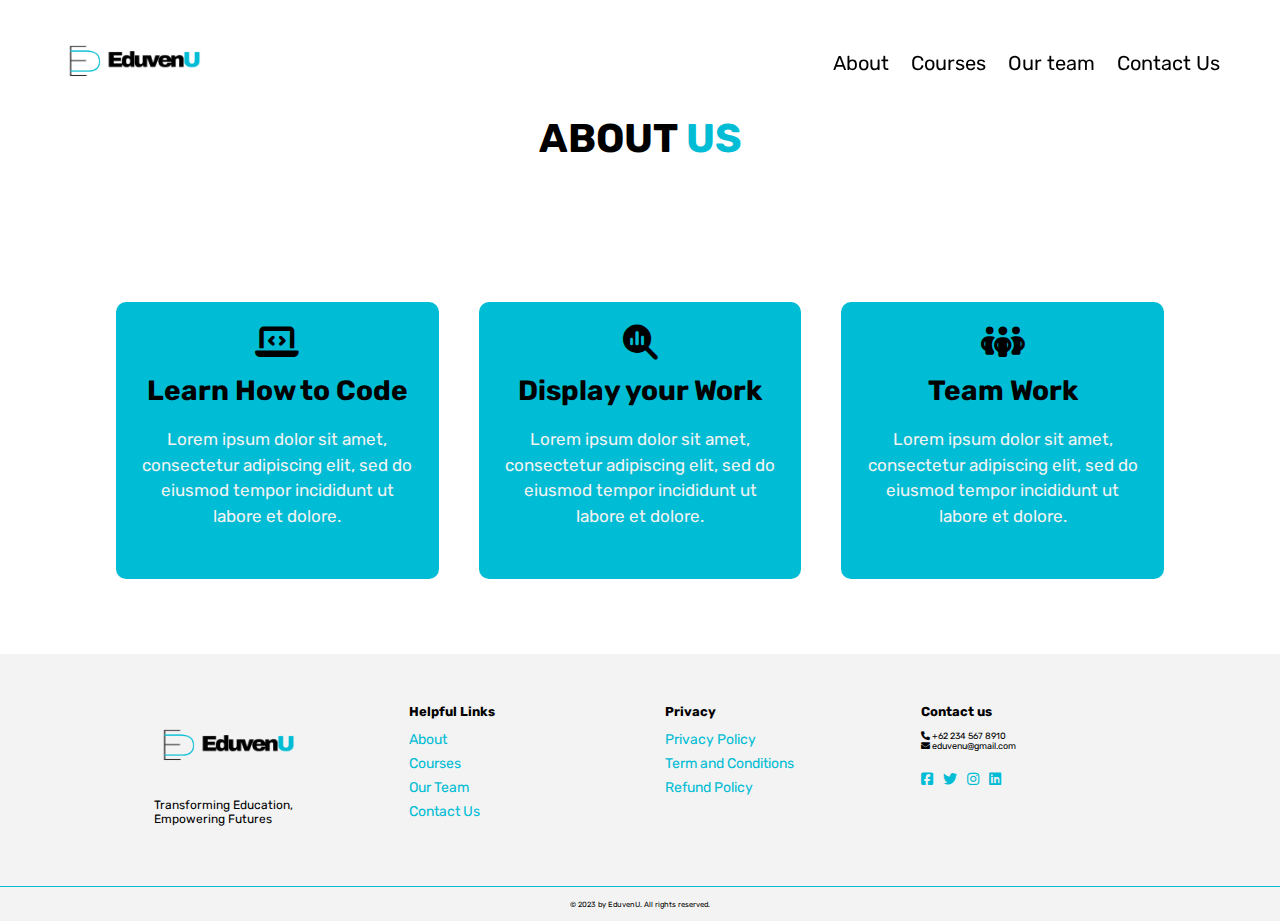
<file: about.html>
<!DOCTYPE html>
<html lang="en">
  <head>
    <meta charset="UTF-8" />
    <meta http-equiv="X-UA-Compatible" content="IE=edge" />
    <meta name="viewport" content="width=device-width, initial-scale=1.0" />
    <title>EduvenU - About</title>
    <link rel="shortcut icon" href="./assets/img/logoedu.png" />
    <link rel="preconnect" href="https://fonts.googleapis.com" />
    <link rel="preconnect" href="https://fonts.gstatic.com" crossorigin />
    <link rel="stylesheet" href="./assets/css/style.css" />

    <!-- swiper css link  -->
    <link
      rel="stylesheet"
      href="https://unpkg.com/swiper@8/swiper-bundle.min.css"
    />
    <link
      rel="stylesheet"
      href="https://cdnjs.cloudflare.com/ajax/libs/font-awesome/6.1.1/css/all.min.css"
    />
  </head>
  <body>
    <!-- header section starts  -->

    <header class="header">
      <section class="flex">
        <a href="index.html" class="logo"
          ><img
            src="./assets/img/logo.png"
            alt="EduvenU"
            width="150px"
            height="80px"
        /></a>

        <nav class="navbar">
          <a href="about.html">About</a>
          <a href="courses.html">Courses</a>
          <a href="ourteam.html">Our team</a>
          <a href="contact.html">Contact Us</a>
        </nav>

        <div id="menu-btn" class="fas fa-bars"></div>
      </section>
    </header>

    <!-- header section ends -->

    <!-- About Section -->
    <div class="Section">
      <h1 class="heading">About <span>Us</span></h1>
      <div class="service">
        <div class="card">
          <div class="icon">
            <i class="fas fa-laptop-code"></i>
          </div>
          <h2>Learn How to Code</h2>
          <p>
            Lorem ipsum dolor sit amet, consectetur adipiscing elit, sed do
            eiusmod tempor incididunt ut labore et dolore.
          </p>
        </div>
        <div class="card">
          <div class="icon">
            <i class="fa-solid fa-magnifying-glass-chart"></i>
          </div>
          <h2>Display your Work</h2>
          <p>
            Lorem ipsum dolor sit amet, consectetur adipiscing elit, sed do
            eiusmod tempor incididunt ut labore et dolore.
          </p>
        </div>
        <div class="card">
          <div class="icon">
            <i class="fa-solid fa-people-group"></i>
          </div>
          <h2>Team Work</h2>
          <p>
            Lorem ipsum dolor sit amet, consectetur adipiscing elit, sed do
            eiusmod tempor incididunt ut labore et dolore.
          </p>
        </div>
      </div>
    </div>

    <!-- footer section starts  -->

    <footer>
      <div class="container footer_container">
        <div class="footer_1">
          <a href="index.html" class="footer_logo"
            ><img
              src="./assets/img/logo.png"
              alt="EduvenU"
              width="150px"
              height="80px"
          /></a>
          <p>Transforming Education, Empowering Futures</p>
        </div>

        <div class="footer_2">
          <h4>Helpful Links</h4>
          <ul class="permalinks">
            <li><a href="./about.html">About</a></li>
            <li><a href="./courses.html">Courses</a></li>
            <li><a href="./ourteam.html">Our Team</a></li>
            <li><a href="./contact.html">Contact Us</a></li>
          </ul>
        </div>

        <div class="footer_3">
          <h4>Privacy</h4>
          <ul class="privacy">
            <li><a href="#">Privacy Policy</a></li>
            <li><a href="#">Term and Conditions</a></li>
            <li><a href="#">Refund Policy</a></li>
          </ul>
        </div>

        <div class="footer_4">
          <h4>Contact us</h4>
          <div>
            <p><i class="fa-solid fa-phone"></i> +62 234 567 8910</p>
            <p><i class="fa-solid fa-envelope"></i> eduvenu@gmail.com</p>
          </div>

          <ul class="footer_socials">
            <li>
              <a href="#"><i class="fa-brands fa-square-facebook"></i></a>
            </li>
            <li>
              <a href="#"><i class="fa-brands fa-twitter"></i></a>
            </li>
            <li>
              <a href="#"><i class="fa-brands fa-instagram"></i></a>
            </li>
            <li>
              <a href="#"><i class="fa-brands fa-linkedin"></i></a>
            </li>
          </ul>
        </div>
      </div>
      <div class="footer_copyright">
        <small>&copy; 2023 by EduvenU. All rights reserved.</small>
      </div>
    </footer>

    <!-- footer section ends -->

    <!-- swiper js link  -->
    <script src="https://unpkg.com/swiper@8/swiper-bundle.min.js"></script>

    <!-- custom js file link  -->
    <script src="assets/js/script.js"></script>
  </body>
</html>
</file>
<file: assets/css/style.css>
@import url("https://fonts.googleapis.com/css2?family=Rubik:wght@300;400;500;600&display=swap");

:root {
  --blue: #00bcd4;
  --white: #fff;
  --light-white: #f3f3f3;
  --black: #000;
  --light-bg: #4b4b4b;
  --yellow: #ffdbaa;
}

* {
  font-family: "Rubik", sans-serif;
  margin: 0;
  padding: 0;
  box-sizing: border-box;
  outline: none;
  border: none;
  text-decoration: none;
  transition: 0.2s linear;
  list-style-type: none;
  /* text-transform: capitalize; */
}

*::selection {
  background-color: var(--white);
  color: var(--black);
}

html {
  font-size: 62.5%;
  overflow-x: hidden;
  scroll-behavior: smooth;
  scroll-padding-top: 8rem;
}

h4 {
  font-size: 1.3rem;
}

a {
  font-size: 1.4rem;
  color: var(--blue);
}

::-webkit-scrollbar {
  height: 0.5rem;
  width: 1rem;
}

::-webkit-scrollbar-track {
  background-color: transparent;
}

::-webkit-scrollbar-thumb {
  background-color: var(--blue);
  border-radius: 5rem;
}

body {
  background-color: var(--white);
}

section {
  max-width: 1200px;
  margin: 0 auto;
  padding: 2rem;
}

.btn {
  display: inline-block;
  margin-top: 1rem;
  border-radius: 5rem;
  background-color: var(--yellow);
  cursor: pointer;
  color: var(--black);
  font-size: 1.8rem;
  padding: 1rem 3rem;
}

.btn:hover {
  background-color: var(--black);
  color: var(--light-white);
}

.heading {
  margin: 50px;
  height: auto;
  padding: 65px 1%;
  text-align: center;
  font-size: 4rem;
  color: var(--black);
  text-transform: uppercase;
}

.heading span {
  color: var(--blue);
  text-transform: uppercase;
}

.header {
  position: fixed;
  top: 0;
  left: 0;
  right: 0;
  z-index: 1000;
  background-color: transparent;
}

.header .flex {
  position: relative;
  display: flex;
  align-items: center;
  justify-content: space-between;
}

.header .flex .logo {
  font-size: 2.5rem;
  color: var(--white);
}

.header .flex .navbar a {
  margin-left: 2rem;
  color: var(--black);
  font-size: 2rem;
}

.header .flex .navbar a:hover {
  color: var(--blue);
}

/* change scroll navbar */
.window-scroll {
  background: var(--light-white);
  box-shadow: 0 1rem 2rem rgba(0, 0, 0, 0.2);
}

#menu-btn {
  cursor: pointer;
  color: var(--black);
  font-size: 2.5rem;
  display: none;
}

.home {
  margin-top: 6rem;
}

.home .row {
  display: flex;
  align-items: center;
  flex-wrap: wrap-reverse;
  gap: 1.5rem;
}

.home .row .content {
  flex: 1 1 40rem;
  text-align: center;
}

.home .row .image {
  flex: 1 1 40rem;
}

.home .row .image img {
  width: 100%;
}

.home .row .content h3 {
  margin-bottom: 1rem;
  font-size: 10rem;
  color: var(--black);
  line-height: 1;
}

.home .row .content h3 span {
  color: var(--blue);
}

.count .box-container {
  display: grid;
  grid-template-columns: repeat(auto-fit, minmax(27rem, 1fr));
  gap: 1.5rem;
  align-items: flex-start;
}

.count .box-container .box {
  background-color: var(--blue);
  border-radius: 0.5rem;
  padding: 2rem;
  display: flex;
  align-items: center;
  justify-content: center;
  gap: 2.5rem;
}

.count .box-container .box i {
  font-size: 5rem;
  color: var(--white);
}

.count .box-container .box .content h3 {
  font-size: 2rem;
  color: var(--black);
  margin-bottom: 0.5rem;
}

.count .box-container .box .content p {
  font-size: 1.6rem;
  color: var(--white);
}

.about .row {
  display: flex;
  align-items: center;
  gap: 1.5rem;
  flex-wrap: wrap;
}

.about .row .image {
  flex: 1 1 40rem;
}

.about .row .image img {
  width: 100%;
}

.about .row .content {
  text-align: center;
  flex: 1 1 40rem;
}

.about .row .content h3 {
  font-size: 3rem;
  color: var(--black);
}

.about .row .content p {
  padding: 1rem 0;
  line-height: 2;
  font-size: 1.6rem;
  color: var(--black);
}

/* about */

.service {
  width: 85%;
  display: flex;
  justify-content: space-between;
  align-items: center;
  margin: 75px auto;
  text-align: center;
}

.card {
  width: 100%;
  display: flex;
  justify-content: space-between;
  align-items: center;
  flex-direction: column;
  margin: 0px 20px;
  padding: 20px 20px;
  background-color: var(--blue);
  border-radius: 10px;
  cursor: pointer;
}

.card:hover {
  background-color: #ffdbaa;
  transition: 0.4s ease;
}

.card .icon {
  font-size: 35px;
  margin-bottom: 10px;
}

.card h2 {
  font-size: 28px;
  color: var(--black);
  margin-bottom: 20px;
}

.card p {
  font-size: 17px;
  margin-bottom: 30px;
  line-height: 1.5;
  color: var(--light-white);
}

.courses .slide {
  background-color: var(--blue);
  border-radius: 0.5rem;
  text-align: center;
  padding: 100px 2%;
  margin-bottom: 4rem;
  user-select: none;
  height: auto;
}

.courses .slide img {
  height: 25rem;
  width: 100%;
}

.courses .slide h3 {
  margin: 1.5rem 0;
  font-size: 2rem;
  color: var(--black);
}

.courses .slide p {
  line-height: 2;
  font-size: 1.6rem;
  color: var(--light-white);
}

.swiper-pagination-bullet {
  background-color: var(--white);
}

.swiper-pagination-bullet-active {
  background-color: var(--blue);
}

.menu-icon {
  font-size: 28px;
  display: none;
}

.team {
  width: 100%;
  height: auto;
  padding: 20px 1%;
  display: flex;
  align-items: center;
  justify-content: center;
  flex-direction: column;
}
.team-content {
  width: 100%;
  max-width: 1350px;
  margin-top: 1rem;
  display: grid;
  grid-template-columns: repeat(auto-fit, minmax(150px, auto));
  align-items: center;
  gap: 2rem;
  text-align: center;
}
.team-content img {
  width: 100%;
  height: auto;
  border-radius: 15px;
  margin-bottom: 15px;
}
.center h1 {
  color: #000;
  font-size: 90px;
  text-align: center;
}
.box {
  padding: 16px;
  background: #1b1229;
  border-radius: 15px;
  transition: all 0.38s ease;
}
.box h3 {
  font-size: 23px;
  font-weight: 600;
  color: #fff;
  margin-bottom: 8px;
}
.box h5 {
  font-size: 15px;
  font-weight: 600;
  color: #b7b4bb;
  margin-bottom: 15px;
  letter-spacing: 2px;
}
.icons i {
  display: inline-block;
  color: #fff;
  font-size: 20px;
  margin: 0 8px;
  transition: all 0.38s ease;
}
.icons i:hover {
  transform: scale(1.2);
}
.box:hover {
  transform: translateY(-10px);
  cursor: pointer;
}

@media only screen and (max-width: 768px) {
  .menu-icon {
    display: flex;
    align-items: center;
  }
  .service {
    display: flex;
    flex-direction: column;
  }
  .card {
    width: 85%;
    display: flex;
    margin: 20px 0px;
  }
}

@media (max-width: 1240px) {
  .menu-icon {
    display: flex;
    align-items: center;
  }
  .team {
    width: 100%;
    height: auto;
    padding: 20px 2%;
  }
  .center h1 {
    font-size: 3.2rem;
  }
}

/* ourteam homepage */

.ourteam .slide {
  position: relative;
  overflow: hidden;
  margin-bottom: 4rem;
  user-select: none;
}

.ourteam .slide img {
  height: 55rem;
  width: 100%;
  object-fit: cover;
  border-radius: 0.5rem;
}

.ourteam .slide h3 {
  margin-top: 1.5rem;
  font-size: 2rem;
  text-align: center;
  color: var(--black);
}

.ourteam .slide h4 {
  margin-top: 1.5rem;
  font-size: 1.5rem;
  text-align: center;
  color: var(--blue);
}
.ourteam .slide .share {
  position: absolute;
  top: 1rem;
  left: -10rem;
}

.ourteam .slide:hover .share {
  left: 2rem;
}

.ourteam .slide .share a {
  display: block;
  margin-top: 1rem;
  height: 4.5rem;
  width: 4.5rem;
  line-height: 4.5rem;
  border-radius: 0.5rem;
  background-color: var(--white);
  color: var(--black);
  text-align: center;
  font-size: 2rem;
}

.ourteam .slide .share a:hover {
  background-color: var(--blue);
  color: var(--white);
}

/* ourteam homepage */

.contact .row {
  margin-top: -10rem;
  display: flex;
  align-items: center;
  flex-wrap: wrap;
  gap: 1.5rem;
}

.contact .row .image {
  flex: 1 1 40rem;
}

.contact .row .image img {
  width: 100%;
}

.contact .row form {
  flex: 1 1 40rem;
}

.contact .row form .box {
  width: 100%;
  margin-top: 1rem;
  margin-bottom: 2rem;
  border-radius: 0.5rem;
  background-color: var(--black);
  font-size: 1.8rem;
  color: var(--white);
  padding: 1.4rem;
  text-transform: none;
}

.contact .row form span {
  font-size: 1.6rem;
  color: var(--black);
}

.contact .row form .radio {
  margin-top: 2rem;
  margin-bottom: 1rem;
}

.contact .row form .radio label {
  font-size: 1.6rem;
  color: var(--black);
  margin-left: 0.5rem;
  cursor: pointer;
}

.contact .row form .radio #female {
  margin-left: 2rem;
}

.contact .row form .radio input {
  appearance: none;
  height: 2rem;
  width: 2rem;
  background-color: var(--black);
  cursor: pointer;
}

.contact .row form .radio input:checked {
  background-color: var(--blue);
  border-radius: 5rem;
}

/*-----footer section --*/
.container {
  width: 76%;
  margin: 0 auto;
}
footer {
  background: var(--light-white);
  padding-top: 5rem;
  font-size: 0.9rem;
}

.footer_container {
  display: grid;
  grid-template-columns: repeat(4, 1fr);
  gap: 5rem;
}

.footer_container > div h4 {
  margin-bottom: 1.2rem;
}

.footer_1 p {
  font-size: 1.2rem;
  margin: 1rem 0 2rem;
}

footer ul li {
  margin-bottom: 0.7rem;
}
footer ul li a:hover {
  text-decoration: underline;
}

.footer_socials {
  display: flex;
  gap: 1rem;
  font-size: 1.2rem;
  margin-top: 2rem;
}

.footer_copyright {
  text-align: center;
  margin-top: 4rem;
  padding: 1.2rem 0;
  border-top: 1px solid var(--blue);
}

/* silabus */
#silabus {
  margin-top: 100px;
  height: 800px;
}
#silabuspage {
  margin-top: 70px;
  height: 880px;
}
#course-title {
  margin-top: 20px;
  margin-left: 5px;
  font-weight: 600;
  font-size: 32px;
  color: var(--black);
}
#course-description {
  margin-top: 20px;
  margin-left: 5px;
  font-weight: 200;
  font-size: 24px;
}

h3 {
  margin-top: 10px;
  margin-left: 5px;
  font-weight: 600;
  font-size: 24px;
  color: var(--black);
}
.p1 {
  font-weight: 500;
  margin-top: 10px;
  margin-left: 5px;
  font-size: 16px;
}

/* media queries  */

@media (max-width: 991px) {
  html {
    font-size: 55%;
  }
  .container {
    width: 90%;
  }
  h4 {
    font-size: 1.2rem;
  }

  .home .row .content h3 {
    font-size: 8rem;
  }
  video {
    width: 100%;
    height: 100%;
    margin-top: 20px;
  }
  .footer_container {
    grid-template-columns: 1fr 1fr;
  }
}

@media (max-width: 768px) {
  #menu-btn {
    display: inline-block;
  }

  #menu-btn.fa-times {
    transform: rotate(180deg);
  }

  .header .flex .navbar {
    position: absolute;
    top: 99%;
    left: 0;
    right: 0;
    border-top: 0.1rem solid var(--light-white);
    border-bottom: 0.1rem solid var(--light-white);
    background-color: var(--white);
    text-align: center;
    clip-path: polygon(0 0, 100% 0, 100% 0, 0 0);
  }

  .header .flex .navbar.active {
    clip-path: polygon(0 0, 100% 0, 100% 100%, 0 100%);
  }

  .header .flex .navbar a {
    display: block;
    margin: 2rem;
  }

  .home .row .content h3 {
    font-size: 6rem;
  }
  video {
    width: 100%;
    height: 100%;
    margin-top: 20px;
  }
}

@media (max-width: 450px) {
  html {
    font-size: 50%;
  }
  .container {
    width: 94%;
  }

  .home .row .content h3 {
    font-size: 5rem;
  }

  .heading {
    font-size: 3rem;
    padding: 2rem 1%;
    margin-top: 100px;
    margin-bottom: 60px;
  }
  video {
    width: 100%;
    height: 100%;
    margin-top: 20px;
  }
  .footer_container {
    grid-template-columns: 1fr;
    text-align: center;
    gap: 2rem;
  }
  .footer_1 p {
    margin: 1rem auto;
  }

  .footer_socials {
    justify-content: center;
  }
}
</file>
